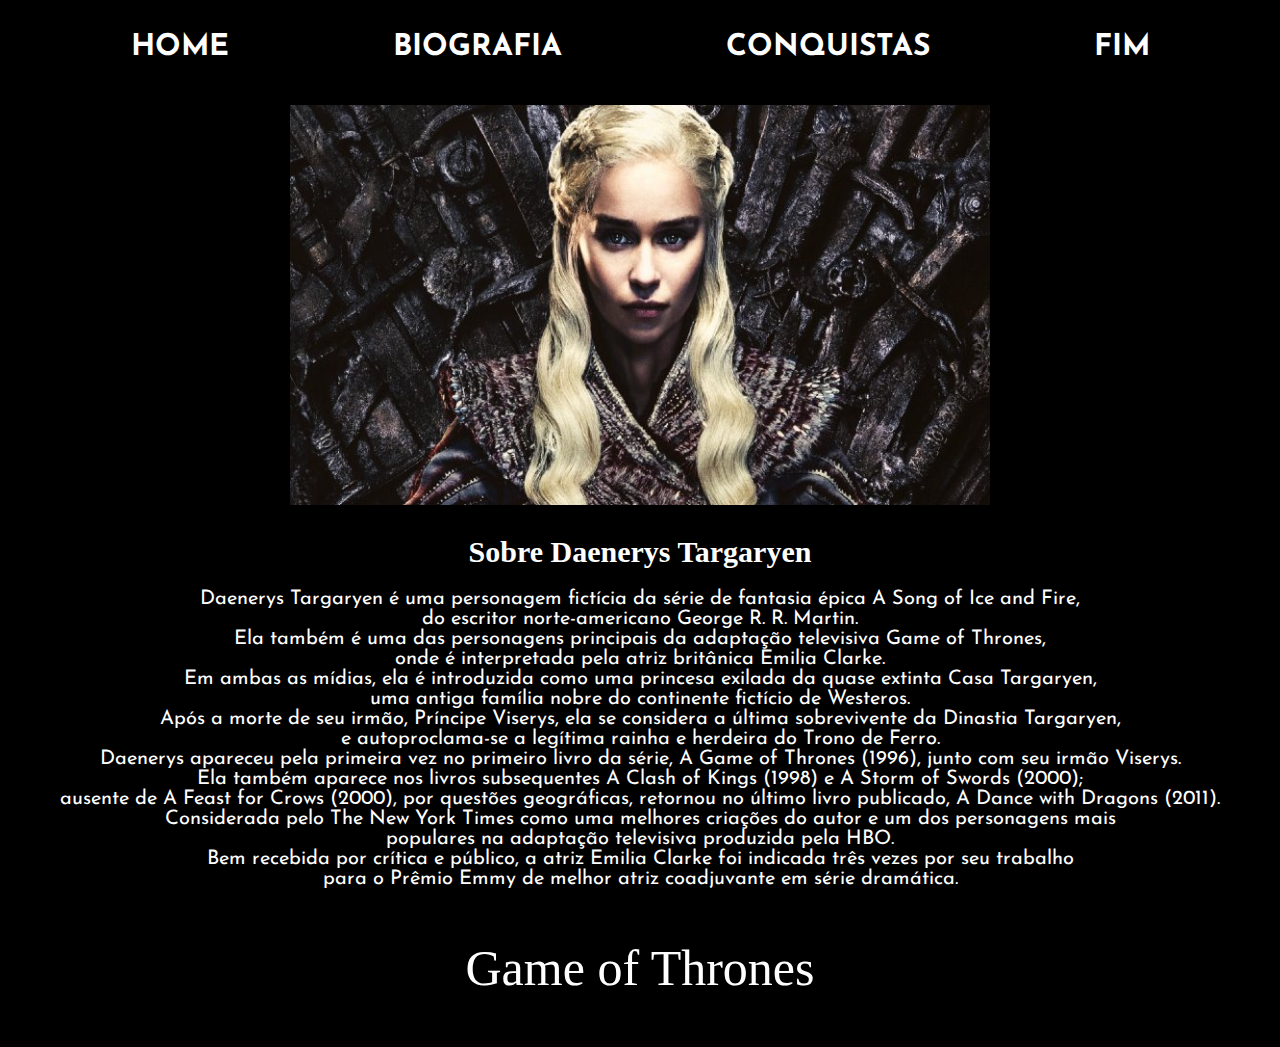
<file: Projeto-got/index.html>
<!DOCTYPE html>
<html lang="en">
<head>
    <meta charset="UTF-8">
    <meta http-equiv="X-UA-Compatible" content="IE=edge">
    <meta name="viewport" content="width=device-width, initial-scale=1.0">
    <title>Daenerys Targaryen</title>
    <link rel="stylesheet" href="./CSS/style.css">
</head>
<body>

        <main>
            <nav class="nav">
            <a class="nav-link" href="./index.html">HOME</a>
            <a class="nav-link" href="./Paginas/Biografia.html">BIOGRAFIA</a>
            <a class="nav-link" href="./Paginas/Conquistas.html">CONQUISTAS</a>
            <a class="nav-link" href="./Paginas/SeuFim.html">FIM</a>
            </nav>

           <section>
            <div class="imagem">
                <img src="./IMG/game-of-thrones-daenerys.jpg" width="700" height="400">
            </div>

        
            <h1 class="titulo">Sobre Daenerys Targaryen</h1>
            <p class="texto">
                Daenerys Targaryen é uma personagem fictícia da série de fantasia épica A Song of Ice and Fire, <br>
                do escritor norte-americano George R. R. Martin. <br>
                Ela também é uma das personagens principais da adaptação televisiva Game of Thrones, <br>
                onde é interpretada pela atriz britânica Emilia Clarke. <br>
                Em ambas as mídias, ela é introduzida como uma princesa exilada da quase extinta Casa Targaryen, <br>
                uma antiga família nobre do continente fictício de Westeros. <br>
                Após a morte de seu irmão, Príncipe Viserys, ela se considera a última sobrevivente da Dinastia Targaryen, <br>
                e autoproclama-se a legítima rainha e herdeira do Trono de Ferro. <br>
                Daenerys apareceu pela primeira vez no primeiro livro da série, A Game of Thrones (1996), junto com seu irmão Viserys. <br>
                Ela também aparece nos livros subsequentes A Clash of Kings (1998) e A Storm of Swords (2000); <br>
                ausente de A Feast for Crows (2000), por questões geográficas, retornou no último livro publicado, A Dance with Dragons (2011). <br>
                Considerada pelo The New York Times como uma melhores criações do autor e um dos personagens mais <br>
                populares na adaptação televisiva produzida pela HBO. <br>
                Bem recebida por crítica e público, a atriz Emilia Clarke foi indicada três vezes por seu trabalho <br>
                para o Prêmio Emmy de melhor atriz coadjuvante em série dramática. <br>
            </p>
           </section>
           
        </main>

        <footer class="rodape">
            Game of Thrones
        </footer>
 
</body>
</html>
</file>
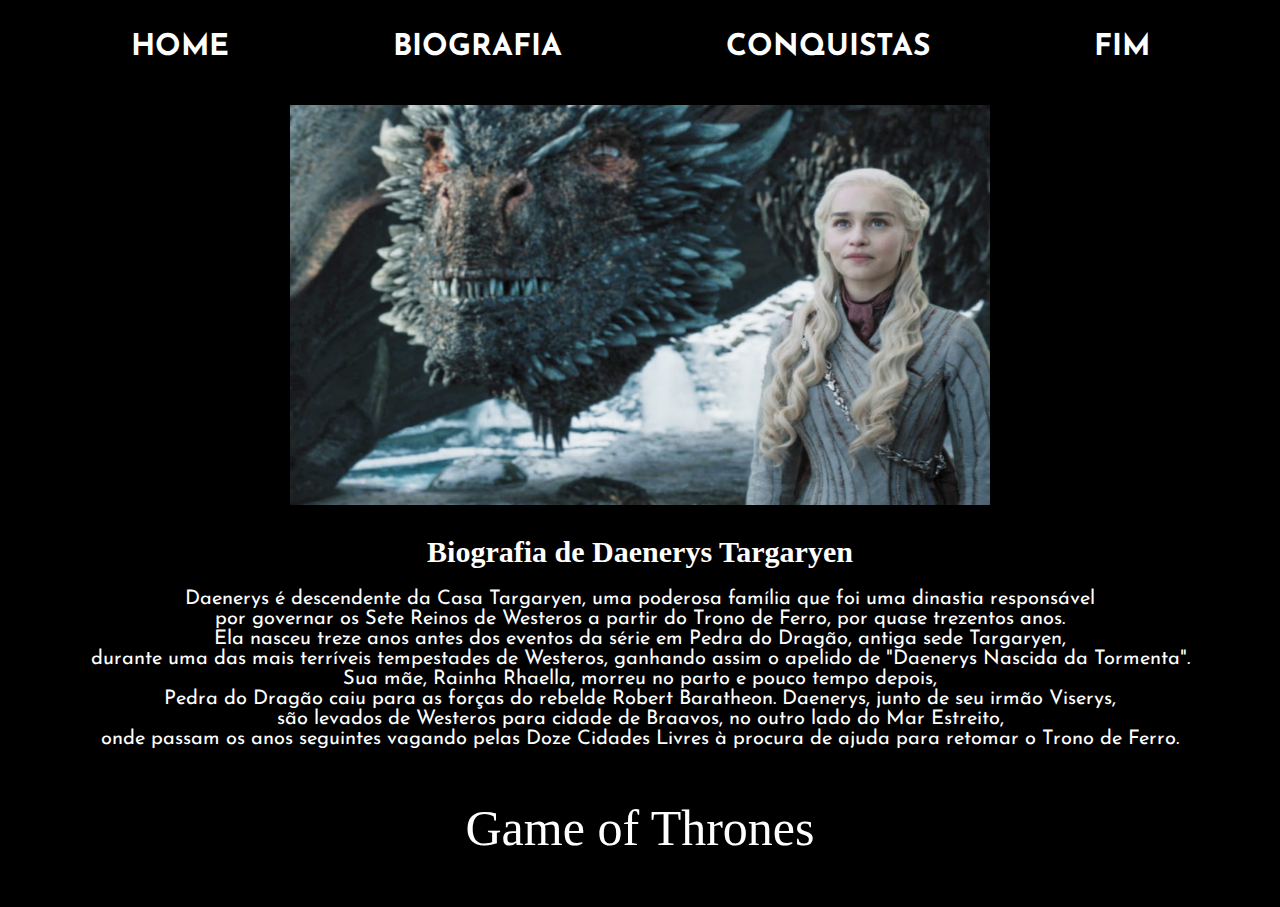
<file: Projeto-got/Paginas/Biografia.html>
<!DOCTYPE html>
<html lang="en">
<head>
    <meta charset="UTF-8">
    <meta http-equiv="X-UA-Compatible" content="IE=edge">
    <meta name="viewport" content="width=device-width, initial-scale=1.0">
    <title>Daenerys Targaryen</title>
    <link rel="stylesheet" href="../CSS/style.css">
</head>
<body>

        <main>
            <nav class="nav">
            <a class="nav-link" href="../index.html">HOME</a>
            <a class="nav-link" href="../Paginas/Biografia.html">BIOGRAFIA</a>
            <a class="nav-link" href="../Paginas/Conquistas.html">CONQUISTAS</a>
            <a class="nav-link" href="../Paginas/SeuFim.html">FIM</a>
            </nav>

           <section>
            <div class="imagem">
                <img src="../IMG/biografia-daenerys-targaryen.jpg" width="700" height="400">
            </div>

        
            <h1 class="titulo">Biografia de Daenerys Targaryen</h1>
            <p class="texto">
                Daenerys é descendente da Casa Targaryen, uma poderosa família que foi uma dinastia responsável <br>
                por governar os Sete Reinos de Westeros a partir do Trono de Ferro, por quase trezentos anos. <br>
                Ela nasceu treze anos antes dos eventos da série em Pedra do Dragão, antiga sede Targaryen, <br>
                durante uma das mais terríveis tempestades de Westeros, ganhando assim o apelido de "Daenerys Nascida da Tormenta". <br>
                Sua mãe, Rainha Rhaella, morreu no parto e pouco tempo depois, <br>
                Pedra do Dragão caiu para as forças do rebelde Robert Baratheon. Daenerys, junto de seu irmão Viserys, <br>
                são levados de Westeros para cidade de Braavos, no outro lado do Mar Estreito, <br>
                onde passam os anos seguintes vagando pelas Doze Cidades Livres à procura de ajuda para retomar o Trono de Ferro. <br>
            </p>
           </section>
           
        </main>

        <footer class="rodape">
            Game of Thrones
        </footer>
 
</body>
</html>




<!-- <!DOCTYPE html>
<html lang="en">
<head>
    <meta charset="UTF-8">
    <meta http-equiv="X-UA-Compatible" content="IE=edge">
    <meta name="viewport" content="width=device-width, initial-scale=1.0">
    <title>Daenerys Targaryen</title>
    <link rel="stylesheet" href="../CSS/style.css">
</head>
<body>
    <div class="container">
        <header>
            <img src="../IMG/biografia-daenerys-targaryen.jpg" width="700" height="400">
        </header>

        <nav class="nav">
            <a class="nav-link" href="../index.html">HOME</a>
            <a class="nav-link" href="../Paginas/Biografia.html">BIOGRAFIA</a>
            <a class="nav-link" href="../Paginas/Conquistas.html">CONQUISTAS</a>
            <a class="nav-link" href="../Paginas/SeuFim.html">FIM</a>
        </nav>

        <main>
            <h1>Biografia de Daenerys Targaryen</h1>
            <p>Daenerys é descendente da Casa Targaryen, uma poderosa família que foi uma dinastia responsável por governar os Sete Reinos de Westeros a partir do Trono de Ferro, por quase trezentos anos.
                Ela nasceu treze anos antes dos eventos da série em Pedra do Dragão, antiga sede Targaryen, durante uma das mais terríveis tempestades de Westeros, ganhando assim o apelido de "Daenerys Nascida da Tormenta".
                Sua mãe, Rainha Rhaella, morreu no parto e pouco tempo depois, Pedra do Dragão caiu para as forças do rebelde Robert Baratheon. Daenerys, junto de seu irmão Viserys,
                são levados de Westeros para cidade de Braavos, no outro lado do Mar Estreito, onde passam os anos seguintes vagando pelas Doze Cidades Livres à procura de ajuda para retomar o Trono de Ferro.</p>
        </main>

        <footer>
            <p>Game of Thrones</p>
        </footer>

        </div>
    </body>
    </html> -->
</file>
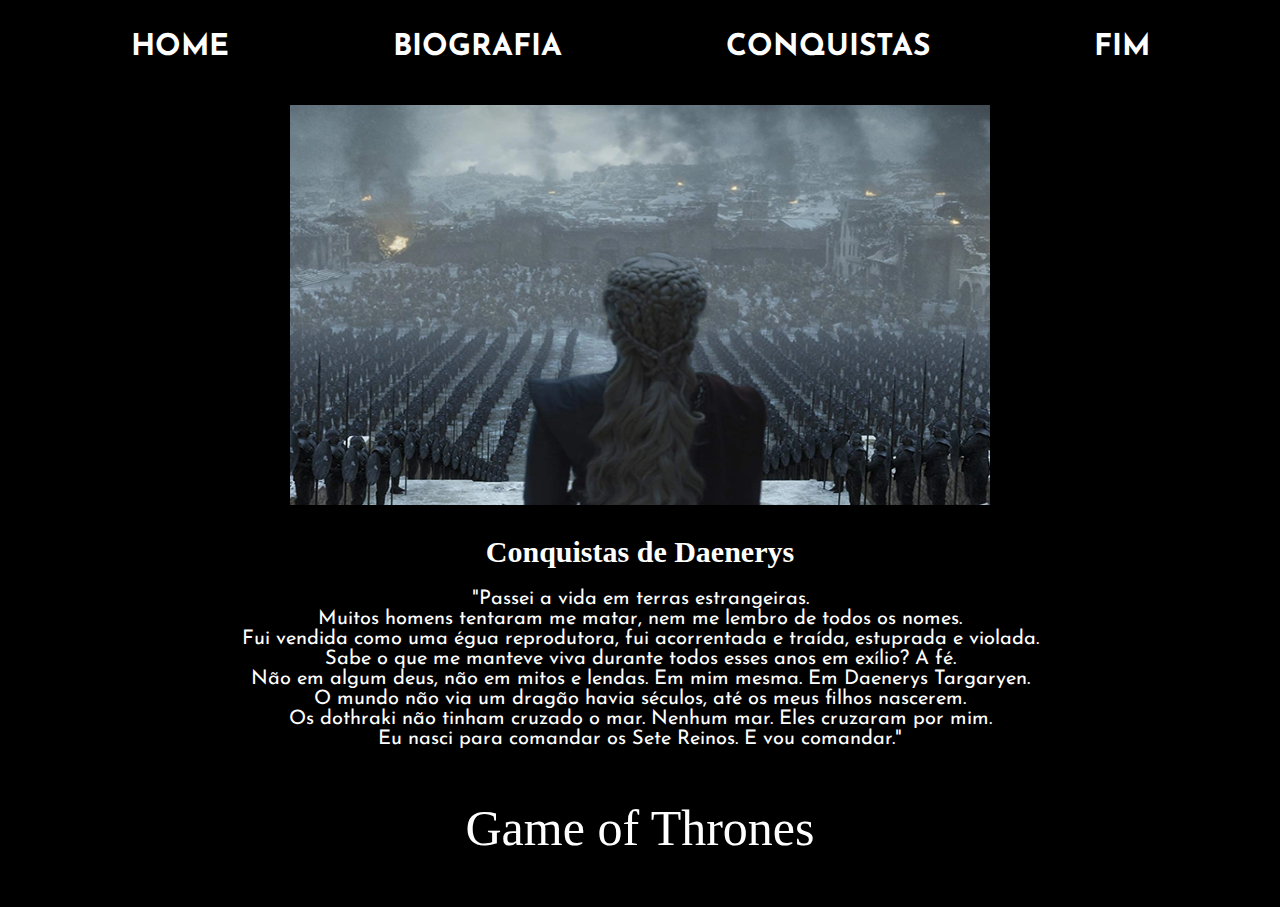
<file: Projeto-got/Paginas/Conquistas.html>
<!DOCTYPE html>
<html lang="en">
<head>
    <meta charset="UTF-8">
    <meta http-equiv="X-UA-Compatible" content="IE=edge">
    <meta name="viewport" content="width=device-width, initial-scale=1.0">
    <title>Daenerys Targaryen</title>
    <link rel="stylesheet" href="../CSS/style.css">
</head>
<body>

        <main>
            <nav class="nav">
            <a class="nav-link" href="../index.html">HOME</a>
            <a class="nav-link" href="../Paginas/Biografia.html">BIOGRAFIA</a>
            <a class="nav-link" href="../Paginas/Conquistas.html">CONQUISTAS</a>
            <a class="nav-link" href="../Paginas/SeuFim.html">FIM</a>
            </nav>

           <section>
            <div class="imagem">
                <img src="../IMG/exercito-daenerys-game-of-thrones.webp" width="700" height="400">
            </div>

        
            <h1 class="titulo">Conquistas de Daenerys</h1>
            <p class="texto">
                "Passei a vida em terras estrangeiras. <br>
                Muitos homens tentaram me matar, nem me lembro de todos os nomes. <br>
                Fui vendida como uma égua reprodutora, fui acorrentada e traída, estuprada e violada. <br>
                Sabe o que me manteve viva durante todos esses anos em exílio? A fé. <br>
                Não em algum deus, não em mitos e lendas. Em mim mesma. Em Daenerys Targaryen. <br>
                O mundo não via um dragão havia séculos, até os meus filhos nascerem. <br>
                Os dothraki não tinham cruzado o mar. Nenhum mar. Eles cruzaram por mim. <br>
                Eu nasci para comandar os Sete Reinos. E vou comandar." <br>
            </p>
           </section>
           
        </main>

        <footer class="rodape">
            Game of Thrones
        </footer>
 
</body>
</html>




<!-- <!DOCTYPE html>
<html lang="en">
<head>
    <meta charset="UTF-8">
    <meta http-equiv="X-UA-Compatible" content="IE=edge">
    <meta name="viewport" content="width=device-width, initial-scale=1.0">
    <title>Daenerys Targaryen</title>
    <link rel="stylesheet" href="../CSS/style.css">
</head>
<body>
    <div class="container">
        <header>
            <img src="../IMG/exercito-daenerys-game-of-thrones.webp" width="700" height="400">
        </header>

        <nav class="nav">
            <a class="nav-link" href="../index.html">HOME</a>
            <a class="nav-link" href="../Paginas/Biografia.html">BIOGRAFIA</a>
            <a class="nav-link" href="../Paginas/Conquistas.html">CONQUISTAS</a>
            <a class="nav-link" href="../Paginas/SeuFim.html">FIM</a>
        </nav>

        <main>
            <h1>Conquistas de Daenerys</h1>
            <p>"Passei a vida em terras estrangeiras.
                Muitos homens tentaram me matar, nem me lembro de todos os nomes.
                Fui vendida como uma égua reprodutora, fui acorrentada e traída, estuprada e violada.
                Sabe o que me manteve viva durante todos esses anos em exílio? A fé.
                Não em algum deus, não em mitos e lendas. Em mim mesma. Em Daenerys Targaryen.
                O mundo não via um dragão havia séculos, até os meus filhos nascerem.
                Os dothraki não tinham cruzado o mar. Nenhum mar. Eles cruzaram por mim.
                Eu nasci para comandar os Sete Reinos. E vou comandar."</p>
        </main>

        <footer>
            <p>Game of Thrones</p>
        </footer>
    </div>
</body>
</html> -->
</file>
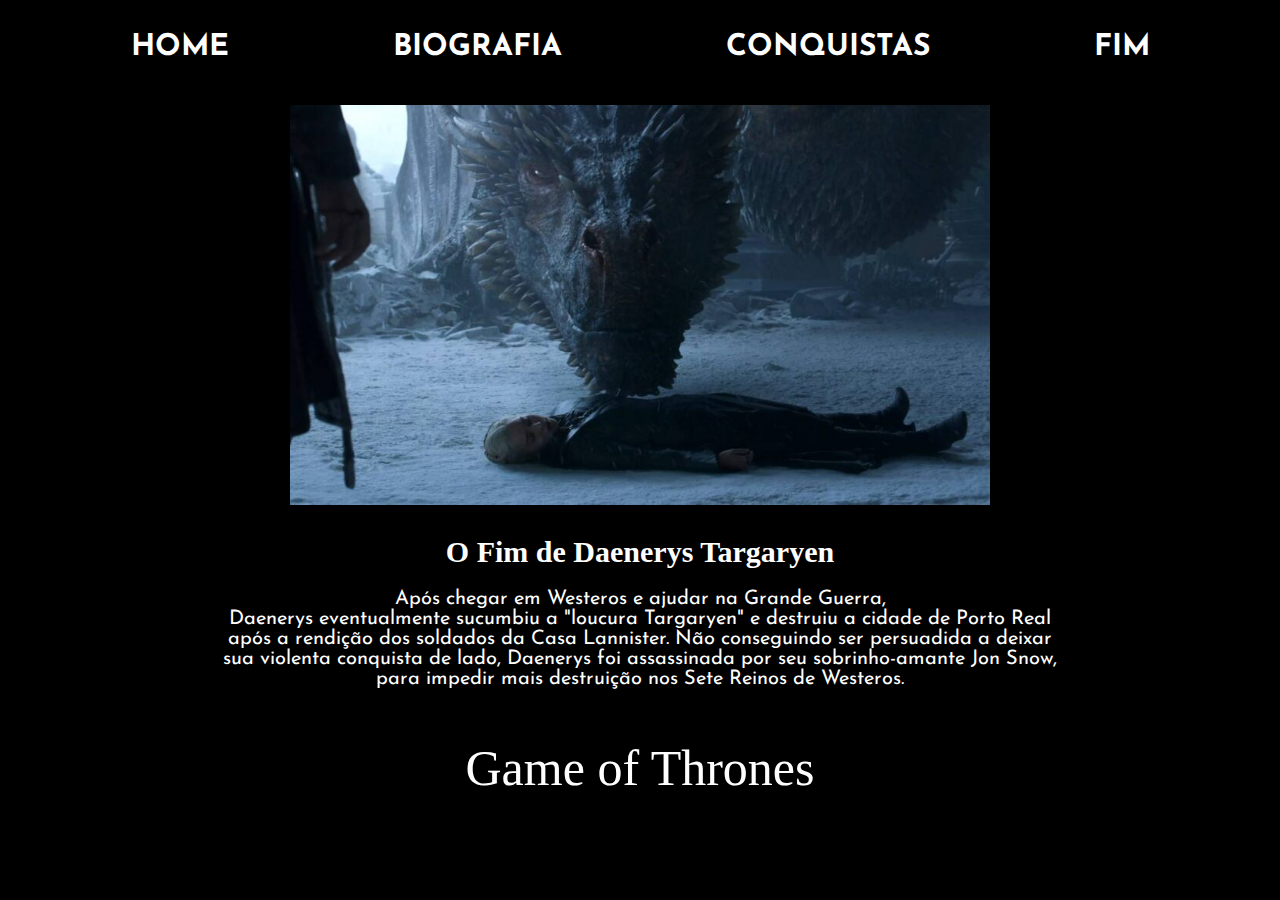
<file: Projeto-got/Paginas/SeuFim.html>
<!DOCTYPE html>
<html lang="en">
<head>
    <meta charset="UTF-8">
    <meta http-equiv="X-UA-Compatible" content="IE=edge">
    <meta name="viewport" content="width=device-width, initial-scale=1.0">
    <title>Daenerys Targaryen</title>
    <link rel="stylesheet" href="../CSS/style.css">
</head>
<body>

        <main>
            <nav class="nav">
            <a class="nav-link" href="../index.html">HOME</a>
            <a class="nav-link" href="../Paginas/Biografia.html">BIOGRAFIA</a>
            <a class="nav-link" href="../Paginas/Conquistas.html">CONQUISTAS</a>
            <a class="nav-link" href="../Paginas/SeuFim.html">FIM</a>
            </nav>

           <section>
            <div class="imagem">
                <img src="../IMG/The-Iron-Throne-Daenerys-and-Drogon-game-of-thrones.jpg" width="700" height="400">
            </div>

        
            <h1 class="titulo">O Fim de Daenerys Targaryen</h1>
            <p class="texto">
                Após chegar em Westeros e ajudar na Grande Guerra, <br>
                Daenerys eventualmente sucumbiu a "loucura Targaryen" e destruiu a cidade de Porto Real <br> 
                após a rendição dos soldados da Casa Lannister. Não conseguindo ser persuadida a deixar <br> 
                sua violenta conquista de lado, Daenerys foi assassinada por seu sobrinho-amante Jon Snow, <br> 
                para impedir mais destruição nos Sete Reinos de Westeros. <br>
            </p>
           </section>
           
        </main>

        <footer class="rodape">
            Game of Thrones
        </footer>
 
</body>
</html>



<!-- <!DOCTYPE html>
<html lang="en">
<head>
    <meta charset="UTF-8">
    <meta http-equiv="X-UA-Compatible" content="IE=edge">
    <meta name="viewport" content="width=device-width, initial-scale=1.0">
    <title>Daenerys Targaryen</title>
    <link rel="stylesheet" href="../CSS/style.css">
</head>
<body>
    <div class="container">
        <header>
            <img src="../IMG/The-Iron-Throne-Daenerys-and-Drogon-game-of-thrones.jpg" width="700" height="400">
        </header>

        <nav class="nav">
            <a class="nav-link" href="../index.html">HOME</a>
            <a class="nav-link" href="../Paginas/Biografia.html">BIOGRAFIA</a>
            <a class="nav-link" href="../Paginas/Conquistas.html">CONQUISTAS</a>
            <a class="nav-link" href="../Paginas/SeuFim.html">FIM</a>
        </nav>

        <main>
            <h1>O Fim de Daenerys Targaryen</h1>
            <p>Após chegar em Westeros e ajudar na Grande Guerra, Daenerys eventualmente sucumbiu a "loucura Targaryen" e destruiu a cidade de Porto Real após a rendição dos soldados da Casa Lannister. Não conseguindo ser persuadida a deixar sua violenta conquista de lado, Daenerys foi assassinada por seu sobrinho-amante Jon Snow, para impedir mais destruição nos Sete Reinos de Westeros.</p>
        </main>

        <footer>Game of Thrones</footer>

        </div>
    </body>
    </html> -->
</file>
<file: Projeto-got/CSS/style.css>
@import url('https://fonts.googleapis.com/css2?family=Josefin+Sans:wght@100;200;400&family=Merriweather&family=Rubik+Iso&display=swap');

*{
    margin: 0;
    padding: 0;
    box-sizing: border-box;
}

body{
    background: #000000;
    color: #FFFFFF;
}

p{
    text-align: center;
    font-family: 'Josefin Sans', sans-serif;
    font-size: 20px;
}

.nav{
    text-align: center;
    margin: 2rem;
}

.nav-link{
    color: #FFFFFF;
    font-size: 30px;
    text-decoration: none;
    padding: 5rem;
    font-family: 'Josefin Sans', sans-serif;
    font-weight: 900;
}
.imagem{
    justify-content: center;
    display: flex;
    align-items: center;
    padding: 10px;
}

.titulo{
    font-size: 30px;
    text-align: center;
    padding: 20px;
}

footer{
    padding: 50px;
    font-size: 50px;
    text-align: center;
}
</file>
